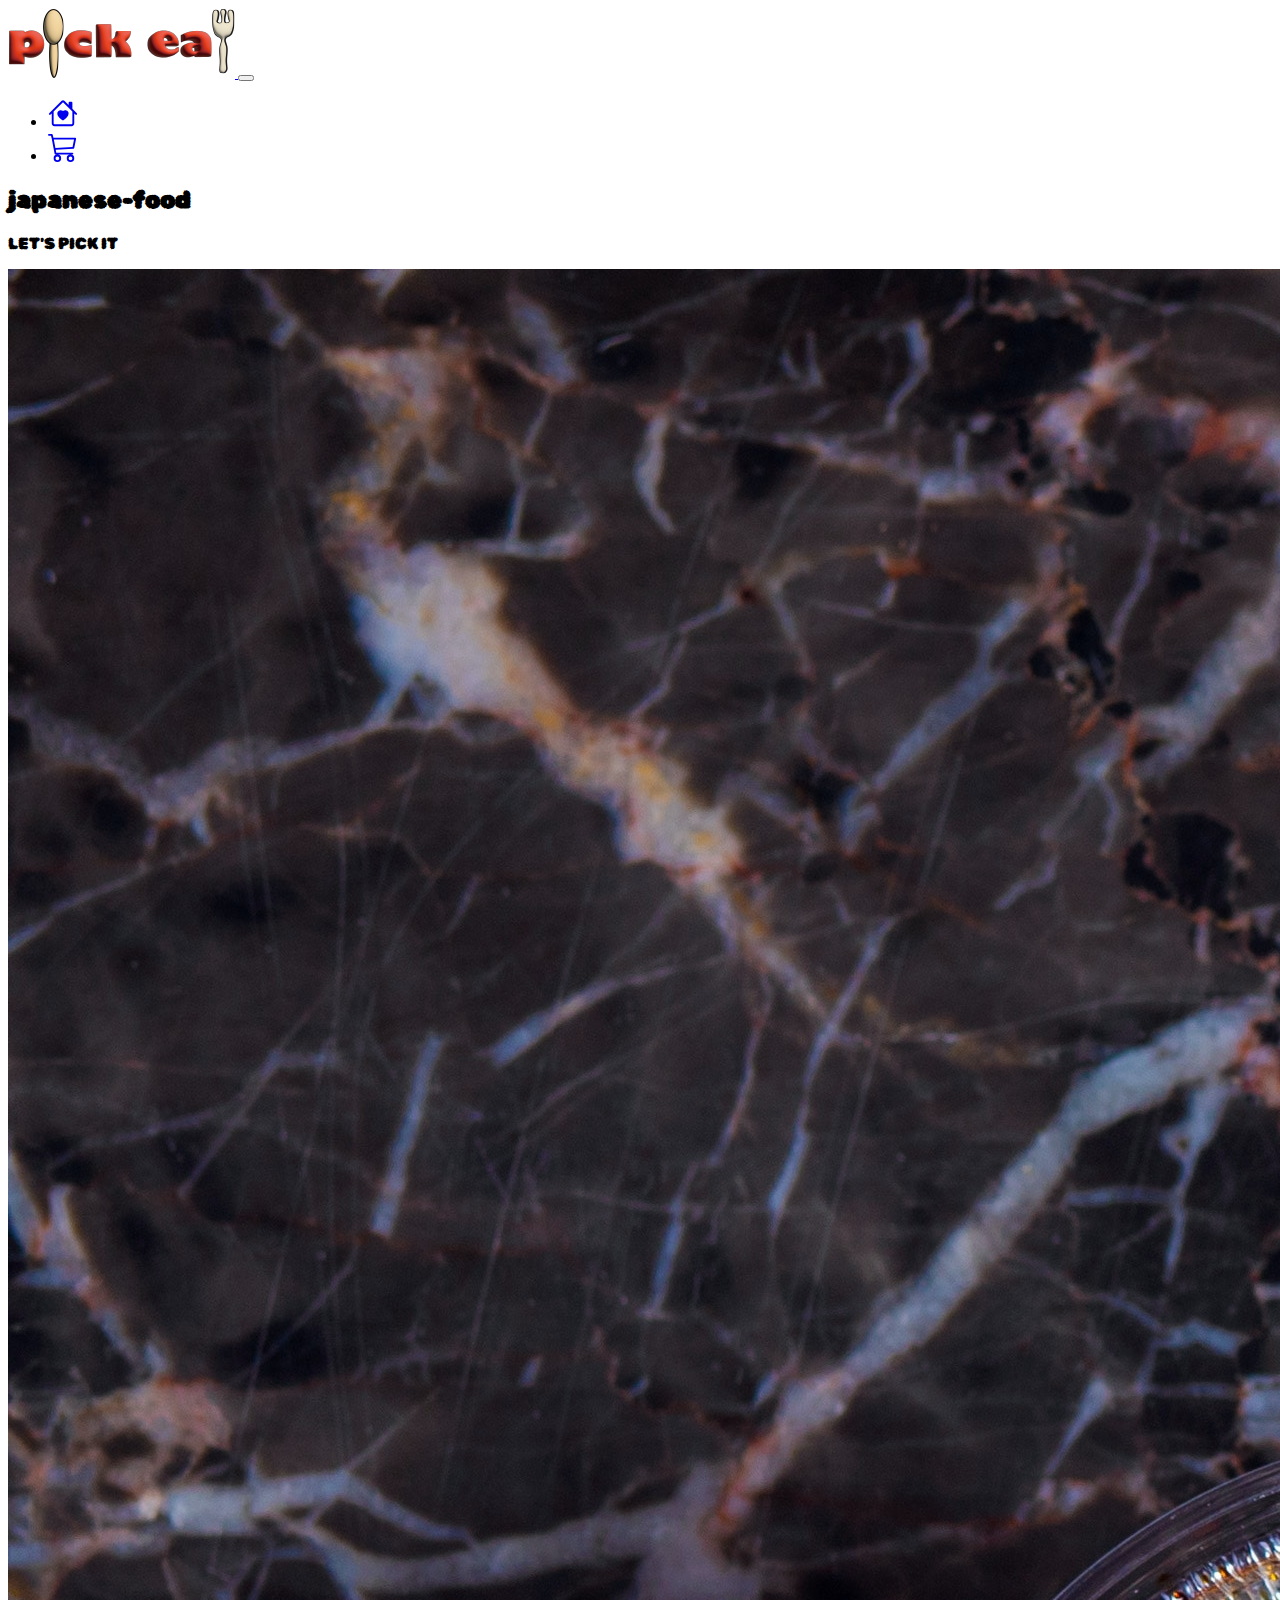
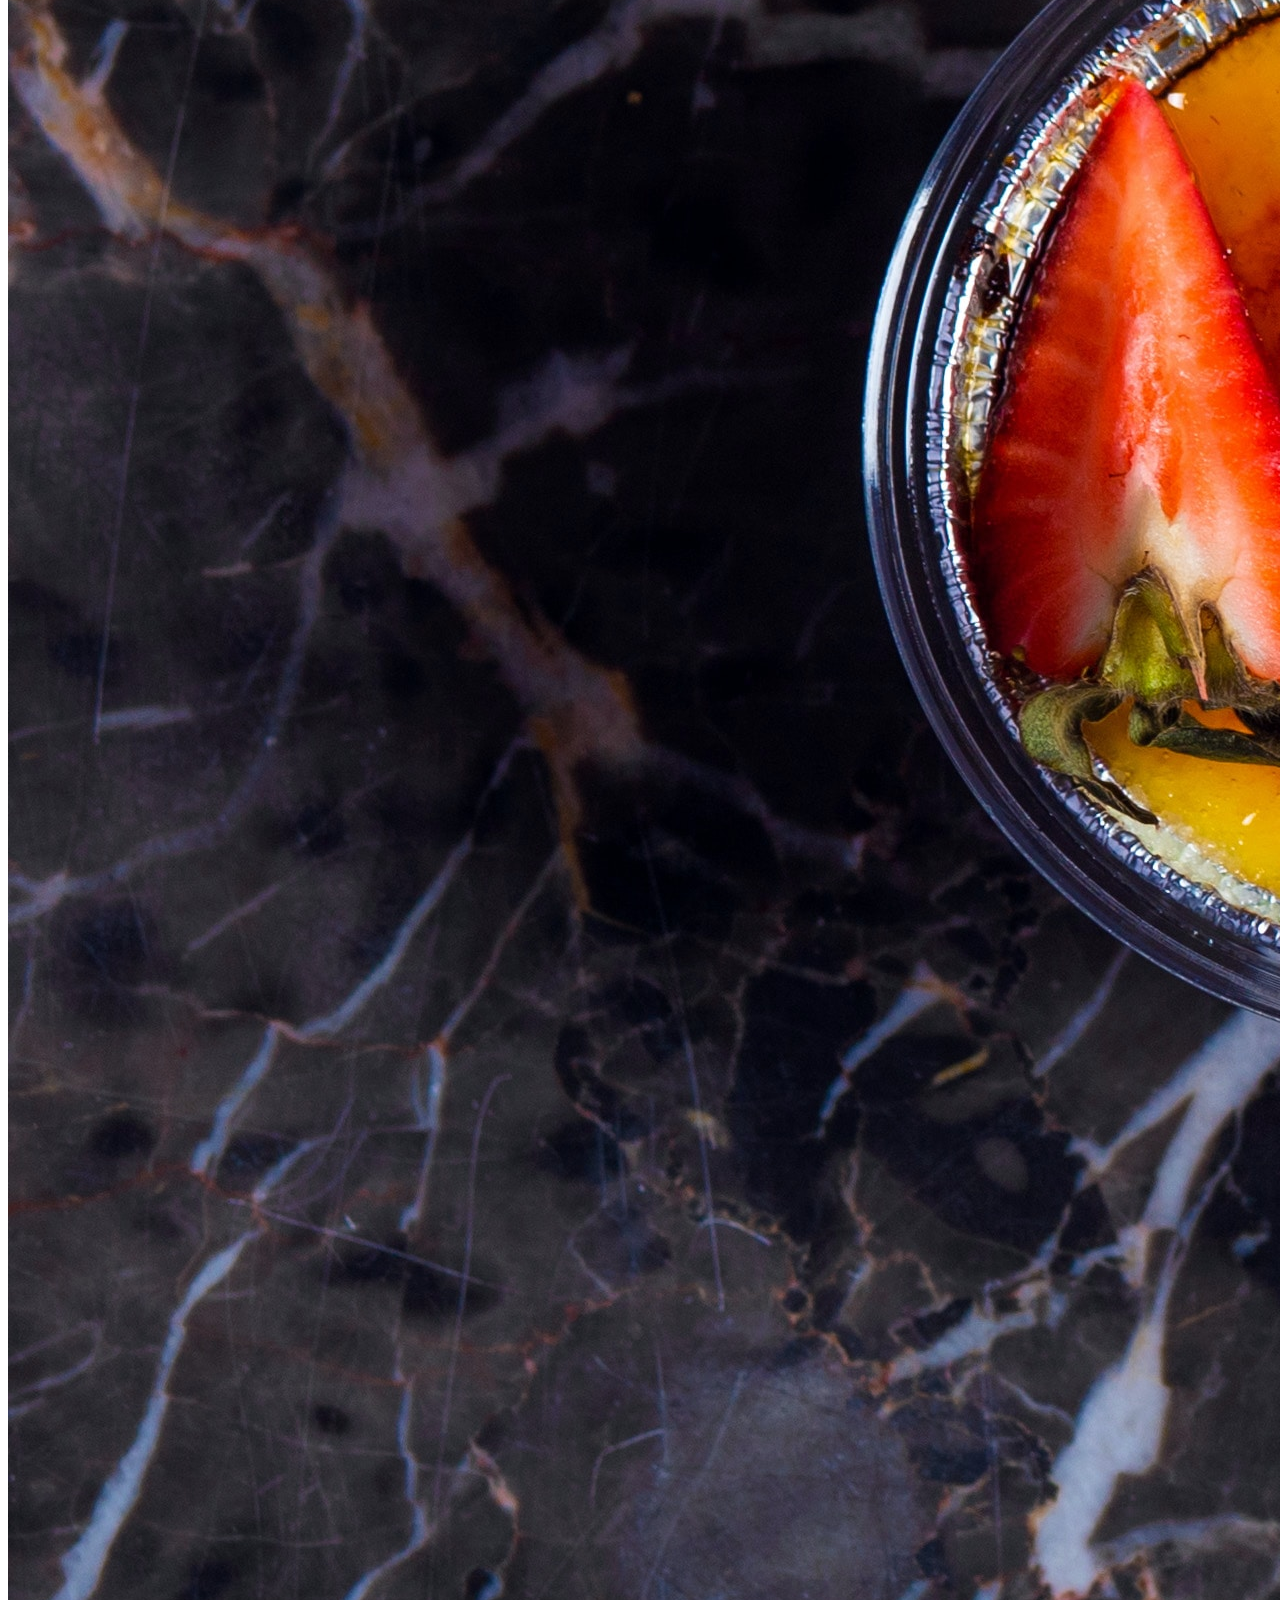
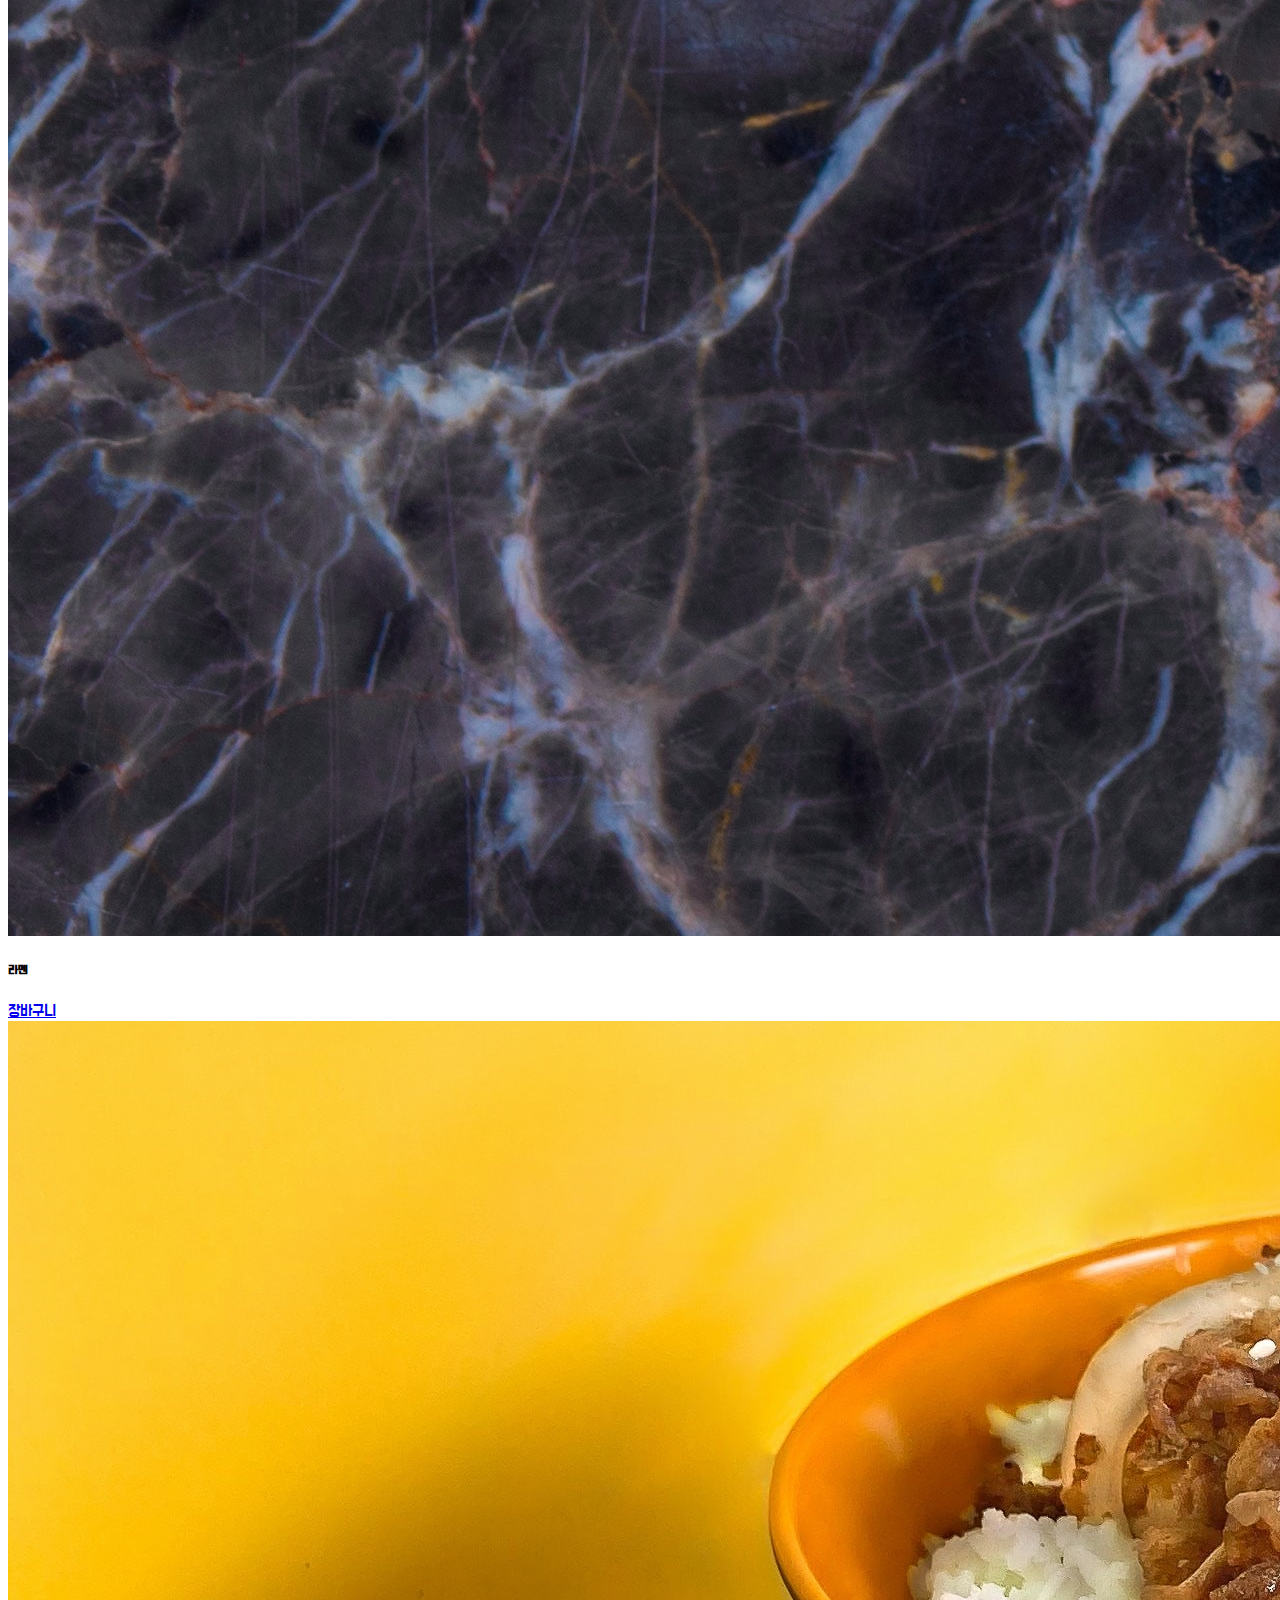
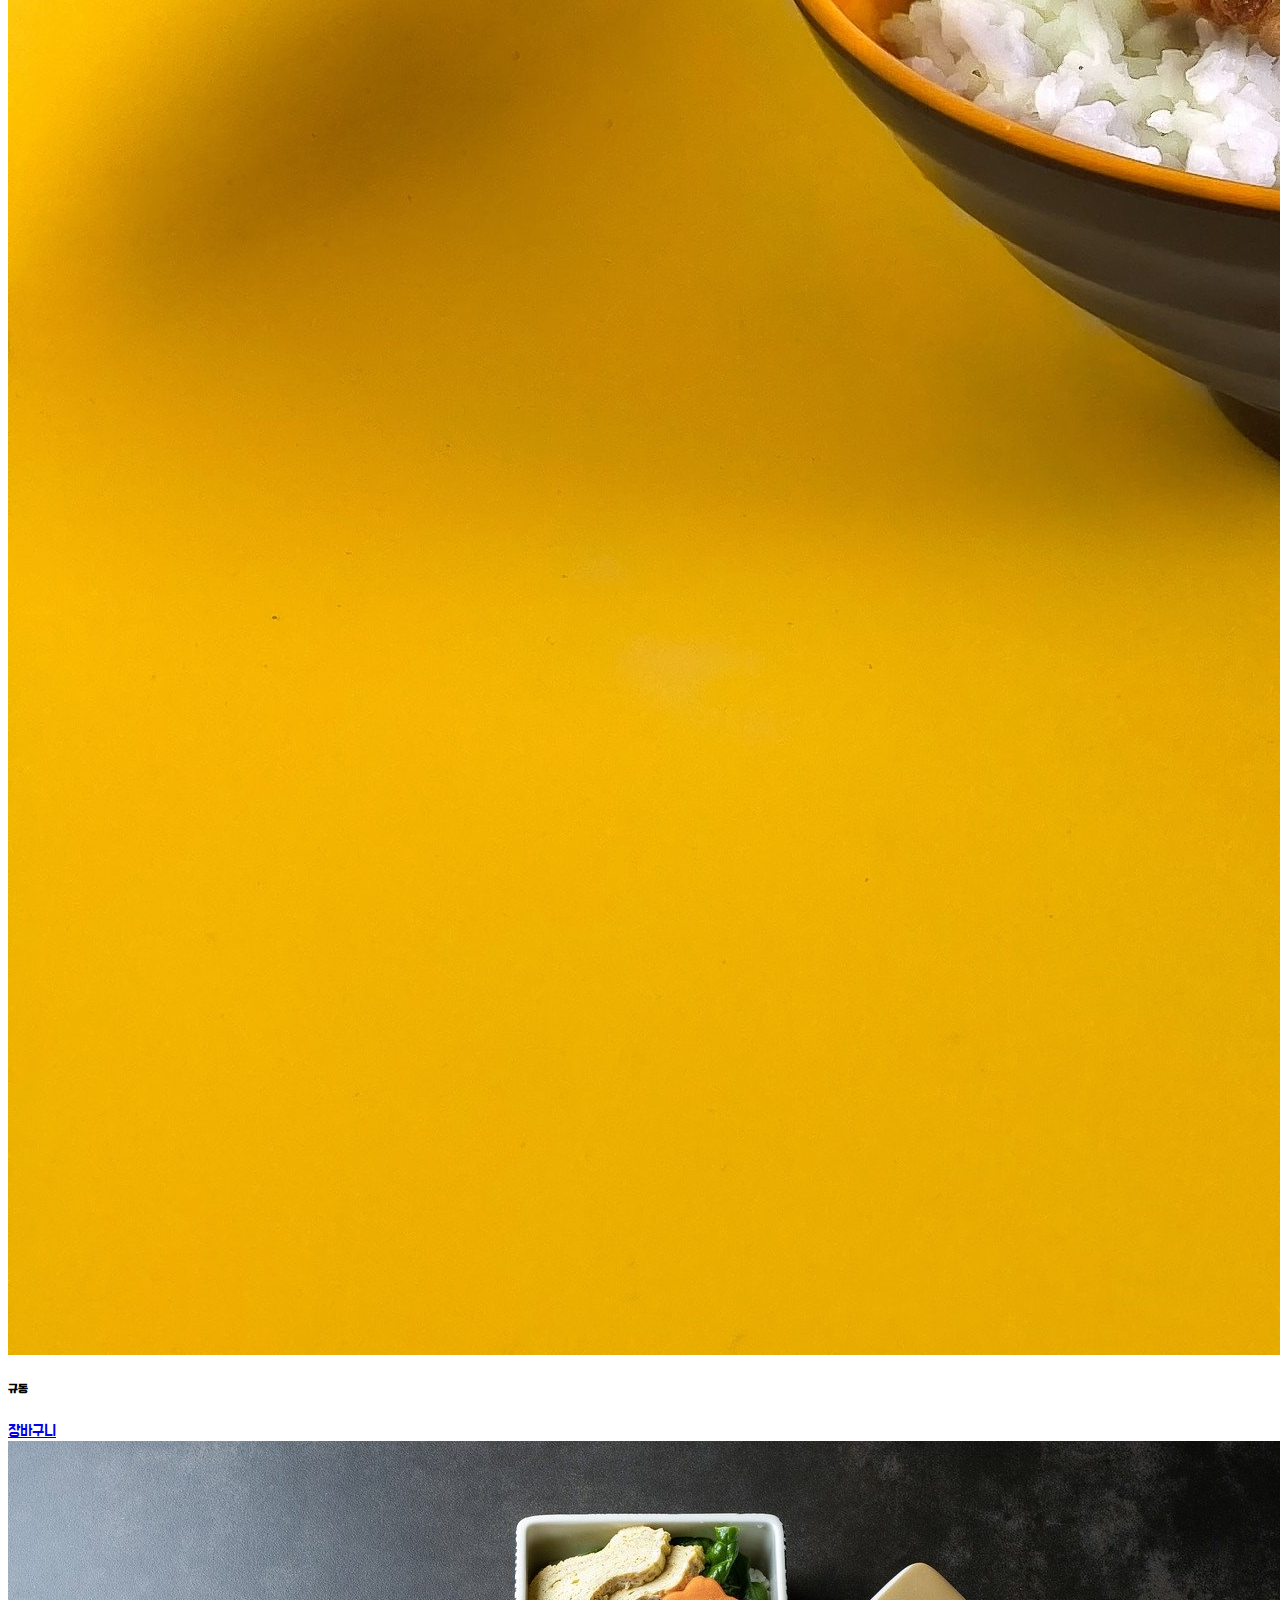
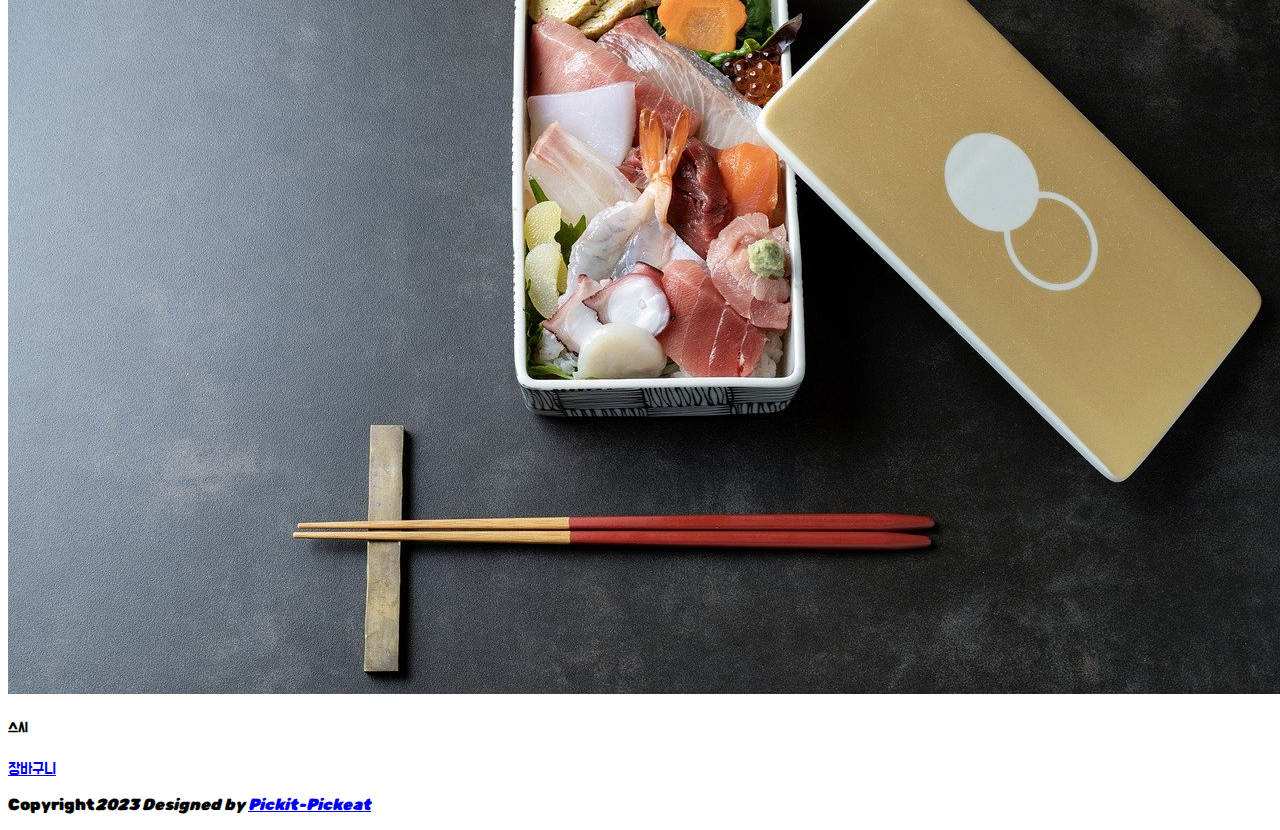
<file: dlftlrdl.html>
<!doctype html>
<html lang="ko">
  <head>
    <meta charset="utf-8">
    <meta name="viewport" content="width=device-width, initial-scale=1">
    <title>japanese</title>
    <link href="https://cdn.jsdelivr.net/npm/bootstrap@5.3.1/dist/css/bootstrap.min.css" rel="stylesheet" integrity="sha384-4bw+/aepP/YC94hEpVNVgiZdgIC5+VKNBQNGCHeKRQN+PtmoHDEXuppvnDJzQIu9" crossorigin="anonymous">
    <link rel="stylesheet" href="style.css">

    <link rel="preconnect" href="https://fonts.googleapis.com">
    <link rel="preconnect" href="https://fonts.gstatic.com" crossorigin>
    <link href="https://fonts.googleapis.com/css2?family=Gugi&family=Noto+Sans+KR:wght@400;700&display=swap"
        rel="stylesheet">
        <link rel="preconnect" href="https://fonts.googleapis.com">
        <link rel="preconnect" href="https://fonts.gstatic.com" crossorigin>
        <link href="https://fonts.googleapis.com/css2?family=Gugi&family=Noto+Sans+KR:wght@400;700&display=swap"
            rel="stylesheet">
     
            <link rel="preconnect" href="https://fonts.googleapis.com">
            <link rel="preconnect" href="https://fonts.gstatic.com" crossorigin>
            <link href="https://fonts.googleapis.com/css2?family=Gugi&family=Noto+Sans+KR:wght@400;700&display=swap"
                rel="stylesheet">
                <link rel="preconnect" href="https://fonts.googleapis.com">
         <link rel="preconnect" href="https://fonts.gstatic.com" crossorigin>
         <link href="https://fonts.googleapis.com/css2?family=Concert+One&family=Gugi&family=Rubik+Bubbles&display=swap" rel="stylesheet">
         <link rel="preconnect" href="https://fonts.googleapis.com">
         <link rel="preconnect" href="https://fonts.gstatic.com" crossorigin>
         <link href="https://fonts.googleapis.com/css2?family=Concert+One&family=Gaegu&family=Gugi&family=Rubik+Bubbles&display=swap" rel="stylesheet">
         <link rel="preconnect" href="https://fonts.googleapis.com">
         <link rel="preconnect" href="https://fonts.gstatic.com" crossorigin>
         <link href="https://fonts.googleapis.com/css2?family=Bagel+Fat+One&family=Concert+One&family=Gaegu&family=Gugi&family=Rubik+Bubbles&display=swap" rel="stylesheet">
         <link rel="preconnect" href="https://fonts.googleapis.com">
         <link rel="preconnect" href="https://fonts.gstatic.com" crossorigin>
         <link href="https://fonts.googleapis.com/css2?family=Bagel+Fat+One&family=Concert+One&family=Do+Hyeon&family=Gaegu&family=Gugi&family=Rubik+Bubbles&display=swap" rel="stylesheet">
      
  
  
  </head>
  <body>
 
    <nav class="navbar navbar-expand-md bg-warning navbar-warning fixed-top">
      <div class="container">

          <a class="nav-link" id="home" href="index.html">
              <img src="fhrh.png" alt="로고">
                  </a>

          <button class="navbar-toggler" type="button" data-bs-toggle="collapse" data-bs-target="#nav-menu"
              aria-controls="nav-menu" aria-expanded="false" aria-label="메뉴">
              <span class="navbar-toggler-icon"></span>
          </button>

          <div class="collapse navbar-collapse" id="nav-menu">
              <ul class="navbar-nav ms-auto my-2">
                  <li class="nav-item"><a class="nav-link" href="index.html" ><svg xmlns="http://www.w3.org/2000/svg" width="30" height="30" fill="currentColor" class="bi bi-house-heart" viewBox="0 0 16 16">
                    <path d="M8 6.982C9.664 5.309 13.825 8.236 8 12 2.175 8.236 6.336 5.309 8 6.982Z"/>
                    <path d="M8.707 1.5a1 1 0 0 0-1.414 0L.646 8.146a.5.5 0 0 0 .708.707L2 8.207V13.5A1.5 1.5 0 0 0 3.5 15h9a1.5 1.5 0 0 0 1.5-1.5V8.207l.646.646a.5.5 0 0 0 .708-.707L13 5.793V2.5a.5.5 0 0 0-.5-.5h-1a.5.5 0 0 0-.5.5v1.293L8.707 1.5ZM13 7.207V13.5a.5.5 0 0 1-.5.5h-9a.5.5 0 0 1-.5-.5V7.207l5-5 5 5Z"/>
                  </svg></a></li>
                  <li class="nav-item"><a class="nav-link"  href="wkdqkrnsl.html" target="_self"><svg xmlns="http://www.w3.org/2000/svg" width="30" height="30" fill="currentColor" class="bi bi-cart3" viewBox="0 0 16 16">
                    <path d="M0 1.5A.5.5 0 0 1 .5 1H2a.5.5 0 0 1 .485.379L2.89 3H14.5a.5.5 0 0 1 .49.598l-1 5a.5.5 0 0 1-.465.401l-9.397.472L4.415 11H13a.5.5 0 0 1 0 1H4a.5.5 0 0 1-.491-.408L2.01 3.607 1.61 2H.5a.5.5 0 0 1-.5-.5zM3.102 4l.84 4.479 9.144-.459L13.89 4H3.102zM5 12a2 2 0 1 0 0 4 2 2 0 0 0 0-4zm7 0a2 2 0 1 0 0 4 2 2 0 0 0 0-4zm-7 1a1 1 0 1 1 0 2 1 1 0 0 1 0-2zm7 0a1 1 0 1 1 0 2 1 1 0 0 1 0-2z"/>
                  </svg></a></li>
              </ul>
          </div>
      </div>
  </nav>

  <section class="bg-dark py-5" id="koreanfood">
    <div class="container overflow-hidden">
      <div class="text-center text-white py-5">
          <h2 class="fw-bold mb-3">japanese-food</h2>
          <p>LET'S PICK IT</p>
      </div>
      
      <div class="row row-cols-3">
        <div class="col">
    <div class="card border-warning mb-3" style="width: 18rem;">
      <img src="raman.jpg" class="card-img-top" alt="...">
      <div class="card-body border-warning text-center">
        <h5 class="card-title">라멘</h5>
        <a href="wkdqkrnsl.html" class="btn btn-warning btn-sm">장바구니</a>
      </div>
    </div>
        </div>
    <div class="col">
    <div class="card border-warning mb-3" style="width: 18rem;">
      <img src="ejvqkq.jpg" class="card-img-top" alt="...">
      <div class="card-body border-warning text-center">
        <h5 class="card-title">규동</h5>
        <a href="wkdqkrnsl.html" class="btn btn-warning btn-sm">장바구니</a>
      </div>
    </div> 
    </div>
    <div class="col">
    <div class="card border-warning mb-3" style="width: 18rem;">
      <img src="sushi-7709222_1280.jpg" class="card-img-top" alt="...">
      <div class="card-body border-warning text-center">
        <h5 class="card-title">스시</h5>
        <a href="wkdqkrnsl.html" class="btn btn-warning btn-sm">장바구니</a>
      </div>
    </div> 
    </div>
      </div>
      </div>
</section>
   <footer class="bg-dark text-white">
  <div class="container text-center">
    <p class="py-4 mb-0">Copyright<i class="bi bi-c-circle">2023 Designed by
      <a href="https://chaeyeon-eom.github.io/pickeatpickit/" target="_blank"
      class="Rubik Bubbles-font link-warning text-decoration">Pickit-Pickeat</a>
    </i></p>
  </div>
</footer>
    <script src="https://cdn.jsdelivr.net/npm/bootstrap@5.3.1/dist/js/bootstrap.bundle.min.js" integrity="sha384-HwwvtgBNo3bZJJLYd8oVXjrBZt8cqVSpeBNS5n7C8IVInixGAoxmnlMuBnhbgrkm" crossorigin="anonymous"></script>
  </body>
</html>
</file>
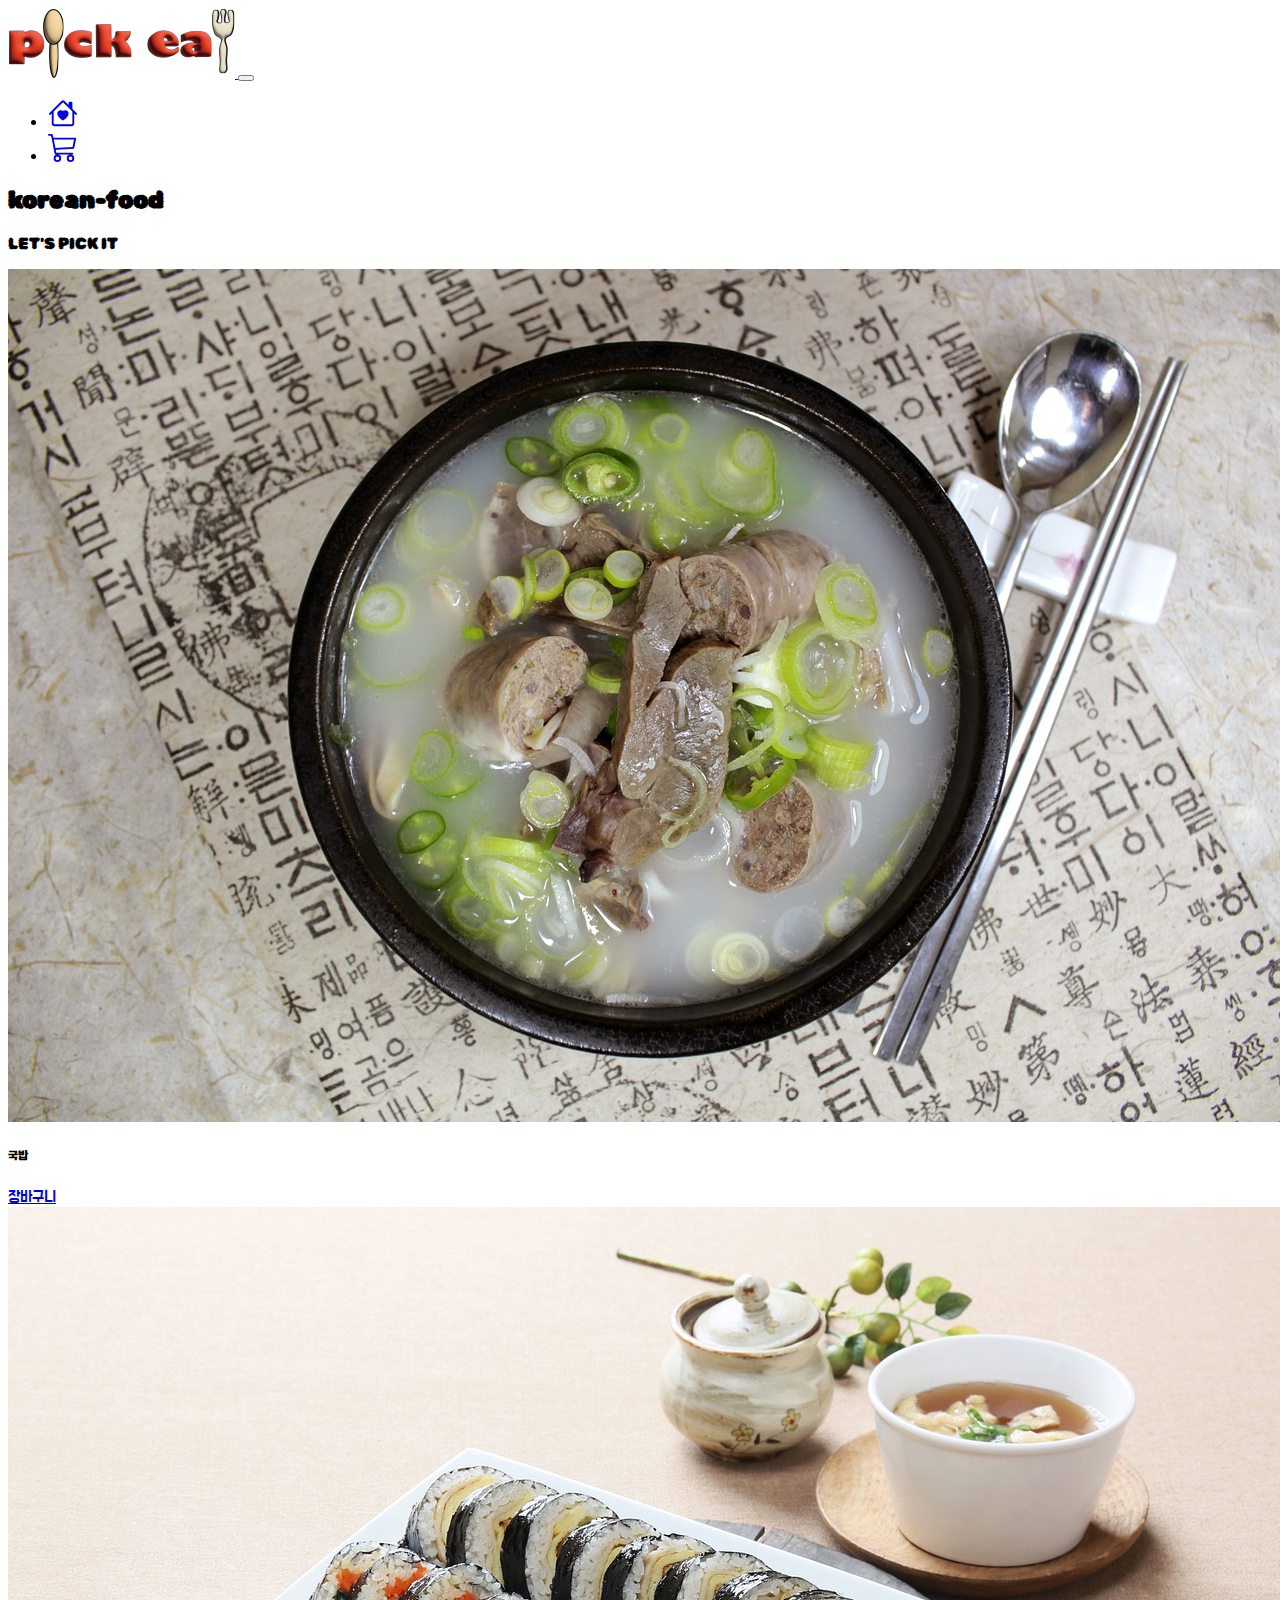
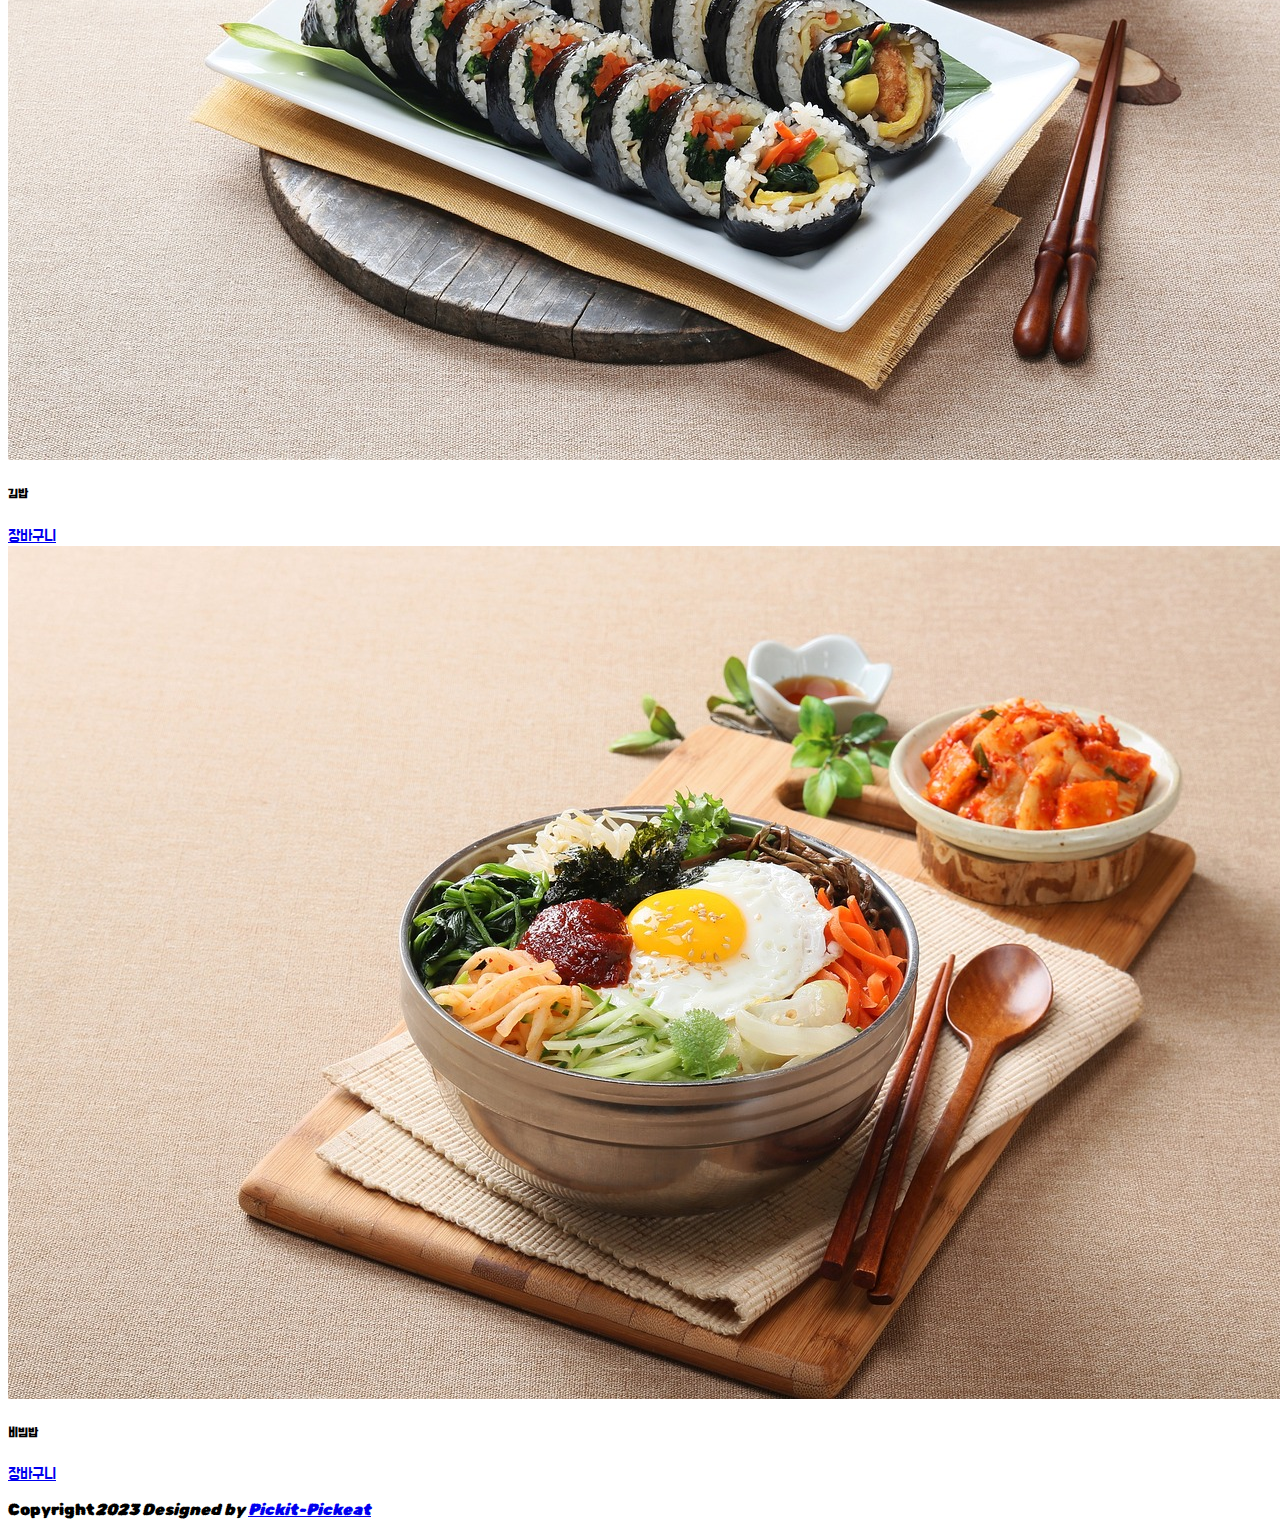
<file: gkstlr.html>
<!doctype html>
<html lang="ko">
  <head>
    <meta charset="utf-8">
    <meta name="viewport" content="width=device-width, initial-scale=1">
    <title>korean</title>
    <link href="https://cdn.jsdelivr.net/npm/bootstrap@5.3.1/dist/css/bootstrap.min.css" rel="stylesheet" integrity="sha384-4bw+/aepP/YC94hEpVNVgiZdgIC5+VKNBQNGCHeKRQN+PtmoHDEXuppvnDJzQIu9" crossorigin="anonymous">
    <link rel="stylesheet" href="style.css">

    <link rel="preconnect" href="https://fonts.googleapis.com">
    <link rel="preconnect" href="https://fonts.gstatic.com" crossorigin>
    <link href="https://fonts.googleapis.com/css2?family=Gugi&family=Noto+Sans+KR:wght@400;700&display=swap"rel="stylesheet">
 
      <link rel="preconnect" href="https://fonts.googleapis.com">
     <link rel="preconnect" href="https://fonts.gstatic.com" crossorigin>
     <link href="https://fonts.googleapis.com/css2?family=Gugi&family=Noto+Sans+KR:wght@400;700&display=swap" rel="stylesheet">
     <link rel="preconnect" href="https://fonts.googleapis.com">
     <link rel="preconnect" href="https://fonts.gstatic.com" crossorigin>
     <link href="https://fonts.googleapis.com/css2?family=Concert+One&family=Gugi&family=Rubik+Bubbles&display=swap" rel="stylesheet">
     <link rel="preconnect" href="https://fonts.googleapis.com">
     <link rel="preconnect" href="https://fonts.gstatic.com" crossorigin>
     <link href="https://fonts.googleapis.com/css2?family=Concert+One&family=Gaegu&family=Gugi&family=Rubik+Bubbles&display=swap" rel="stylesheet">
     <link rel="preconnect" href="https://fonts.googleapis.com">
     <link rel="preconnect" href="https://fonts.gstatic.com" crossorigin>
     <link href="https://fonts.googleapis.com/css2?family=Bagel+Fat+One&family=Concert+One&family=Gaegu&family=Gugi&family=Rubik+Bubbles&display=swap" rel="stylesheet">
     <link rel="preconnect" href="https://fonts.googleapis.com">
     <link rel="preconnect" href="https://fonts.gstatic.com" crossorigin>
     <link href="https://fonts.googleapis.com/css2?family=Bagel+Fat+One&family=Concert+One&family=Do+Hyeon&family=Gaegu&family=Gugi&family=Rubik+Bubbles&display=swap" rel="stylesheet">
  
  </head>
  <body>
      <nav class="navbar navbar-expand-md bg-warning navbar-warning fixed-top">
        <div class="container">
  
            <a class="nav-link" id="home" href="index.html">
                <img src="fhrh.png" alt="로고">
                    </a>
  
            <button class="navbar-toggler" type="button" data-bs-toggle="collapse" data-bs-target="#nav-menu"
                aria-controls="nav-menu" aria-expanded="false" aria-label="메뉴">
                <span class="navbar-toggler-icon"></span>
            </button>
  
            <div class="collapse navbar-collapse" id="nav-menu">
                <ul class="navbar-nav ms-auto my-2">
                    <li class="nav-item"><a class="nav-link" href="index.html" ><svg xmlns="http://www.w3.org/2000/svg" width="30" height="30" fill="currentColor" class="bi bi-house-heart" viewBox="0 0 16 16">
                      <path d="M8 6.982C9.664 5.309 13.825 8.236 8 12 2.175 8.236 6.336 5.309 8 6.982Z"/>
                      <path d="M8.707 1.5a1 1 0 0 0-1.414 0L.646 8.146a.5.5 0 0 0 .708.707L2 8.207V13.5A1.5 1.5 0 0 0 3.5 15h9a1.5 1.5 0 0 0 1.5-1.5V8.207l.646.646a.5.5 0 0 0 .708-.707L13 5.793V2.5a.5.5 0 0 0-.5-.5h-1a.5.5 0 0 0-.5.5v1.293L8.707 1.5ZM13 7.207V13.5a.5.5 0 0 1-.5.5h-9a.5.5 0 0 1-.5-.5V7.207l5-5 5 5Z"/>
                    </svg></a></li>
                    <li class="nav-item"><a class="nav-link"  href="wkdqkrnsl.html" target="_self"><svg xmlns="http://www.w3.org/2000/svg" width="30" height="30" fill="currentColor" class="bi bi-cart3" viewBox="0 0 16 16">
                      <path d="M0 1.5A.5.5 0 0 1 .5 1H2a.5.5 0 0 1 .485.379L2.89 3H14.5a.5.5 0 0 1 .49.598l-1 5a.5.5 0 0 1-.465.401l-9.397.472L4.415 11H13a.5.5 0 0 1 0 1H4a.5.5 0 0 1-.491-.408L2.01 3.607 1.61 2H.5a.5.5 0 0 1-.5-.5zM3.102 4l.84 4.479 9.144-.459L13.89 4H3.102zM5 12a2 2 0 1 0 0 4 2 2 0 0 0 0-4zm7 0a2 2 0 1 0 0 4 2 2 0 0 0 0-4zm-7 1a1 1 0 1 1 0 2 1 1 0 0 1 0-2zm7 0a1 1 0 1 1 0 2 1 1 0 0 1 0-2z"/>
                    </svg></a></li>
                </ul>
            </div>
        </div>
    </nav>

    <section class="bg-dark py-5" id="koreanfood">
      <div class="container overflow-hidden">
        <div class="text-center text-white py-5">
            <h2 class="fw-bold mb-3">korean-food</h2>
            <p>LET'S PICK IT</p>
        </div>
        
        <div class="row row-cols-3">
          <div class="col">
      <div class="card border-warning mb-3" style="width: 18rem;">
        <img src="rnrqkq.jpg" class="card-img-top" alt="...">
        <div class="card-body border-warning text-center">
          <h5 class="card-title">국밥</h5>
          <a href="wkdqkrnsl.html" class="btn btn-warning btn-sm">장바구니</a>
        </div>
      </div>
          </div>
      <div class="col">
      <div class="card border-warning mb-3" style="width: 18rem;">
        <img src="rlaqkq.jpg" class="card-img-top" alt="...">
        <div class="card-body border-warning text-center">
          <h5 class="card-title">김밥</h5>
          <a href="wkdqkrnsl.html" class="btn btn-warning btn-sm">장바구니</a>
        </div>
      </div> 
      </div>
      <div class="col">
      <div class="card border-warning mb-3" style="width: 18rem;">
        <img src="qlqlaqkq.jpg" class="card-img-top" alt="...">
        <div class="card-body border-warning text-center">
          <h5 class="card-title">비빔밥</h5>
          <a href="wkdqkrnsl.html" class="btn btn-warning btn-sm">장바구니</a>
        </div>
      </div> 
      </div>
        </div>
        </div>
  </section>
<footer class="bg-dark text-white">
  <div class="container text-center">
    <p class="py-4 mb-0">Copyright<i class="bi bi-c-circle">2023 Designed by
      <a href="https://chaeyeon-eom.github.io/pickeatpickit/" target="_blank"
      class="Rubik Bubbles-font link-warning text-decoration">Pickit-Pickeat</a>
    </i></p>
  </div>
</footer>
    <script src="https://cdn.jsdelivr.net/npm/bootstrap@5.3.1/dist/js/bootstrap.bundle.min.js" integrity="sha384-HwwvtgBNo3bZJJLYd8oVXjrBZt8cqVSpeBNS5n7C8IVInixGAoxmnlMuBnhbgrkm" crossorigin="anonymous"></script>
  </body>
</html>
</file>
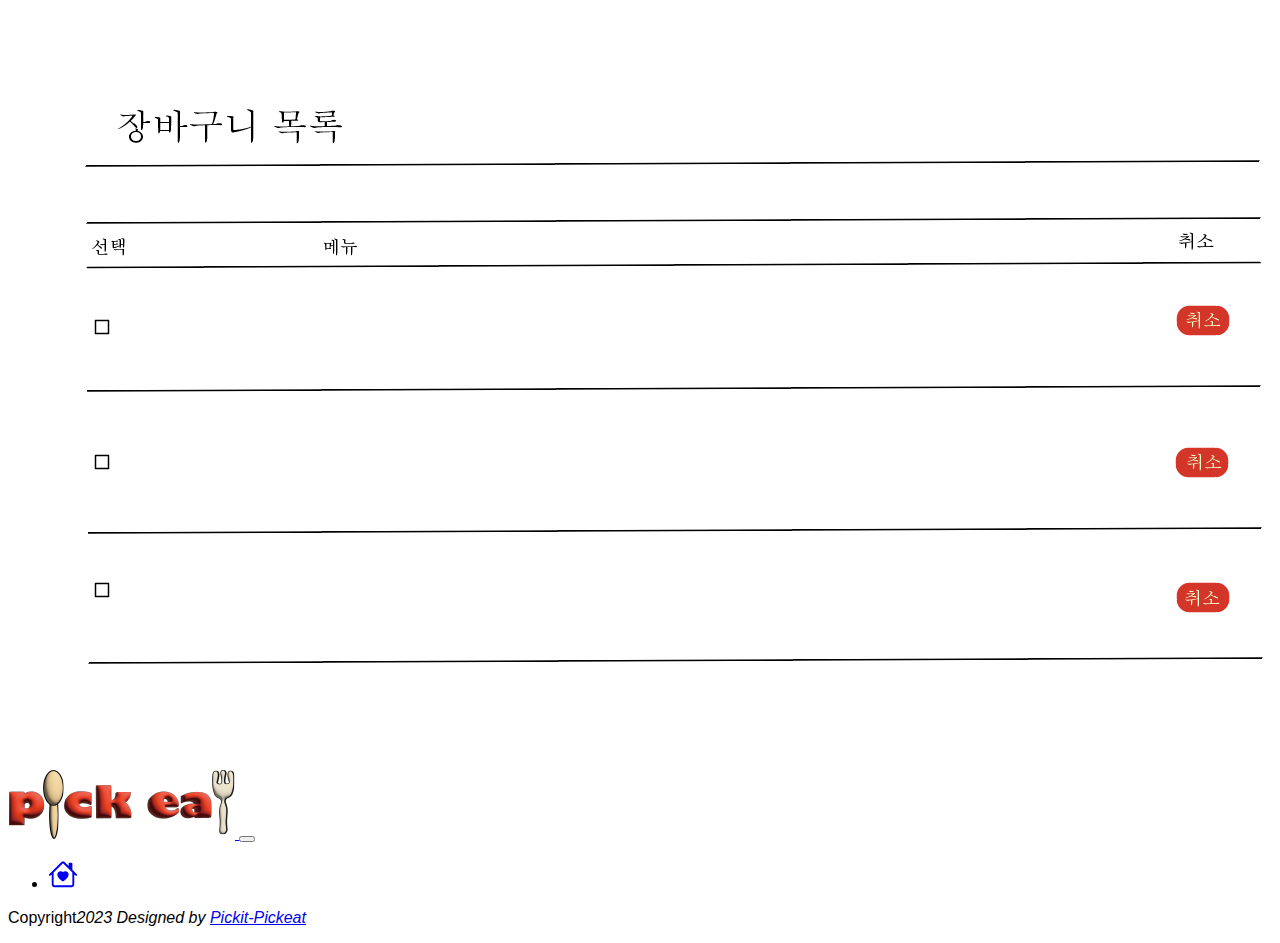
<file: wkdqkrnsl.html>
<!doctype html>
<html lang="ko">
  <head>
    <meta charset="utf-8">
    <meta name="viewport" content="width=device-width, initial-scale=1">
    <title >cart</title>
    <link href="https://cdn.jsdelivr.net/npm/bootstrap@5.3.1/dist/css/bootstrap.min.css" rel="stylesheet" integrity="sha384-4bw+/aepP/YC94hEpVNVgiZdgIC5+VKNBQNGCHeKRQN+PtmoHDEXuppvnDJzQIu9" crossorigin="anonymous">
    <link rel="stylesheet" href="style.css">
     
    <link rel="preconnect" href="https://fonts.googleapis.com">
    <link rel="preconnect" href="https://fonts.gstatic.com" crossorigin>
    <link href="https://fonts.googleapis.com/css2?family=Gugi&family=Noto+Sans+KR:wght@400;700&display=swap"
        rel="stylesheet">
 
 
  </head>
  <body>
    
 <img src="cart.png">

    <nav class="navbar navbar-expand-md bg-warning navbar-warning fixed-top">
      <div class="container">

          <a class="nav-link" href="index.html" id="home">
              <img src="fhrh.png" alt="로고">
                  </a>

          <button class="navbar-toggler" type="button" data-bs-toggle="collapse" data-bs-target="#nav-menu"
              aria-controls="nav-menu" aria-expanded="false" aria-label="메뉴">
              <span class="navbar-toggler-icon"></span>
          </button>

          <div class="collapse navbar-collapse" id="nav-menu">
              <ul class="navbar-nav ms-auto my-2">
                  <li class="nav-item"><a class="nav-link" href="index.html"><svg xmlns="http://www.w3.org/2000/svg" width="30" height="30" fill="currentColor" class="bi bi-house-heart" viewBox="0 0 16 16">
                    <path d="M8 6.982C9.664 5.309 13.825 8.236 8 12 2.175 8.236 6.336 5.309 8 6.982Z"/>
                    <path d="M8.707 1.5a1 1 0 0 0-1.414 0L.646 8.146a.5.5 0 0 0 .708.707L2 8.207V13.5A1.5 1.5 0 0 0 3.5 15h9a1.5 1.5 0 0 0 1.5-1.5V8.207l.646.646a.5.5 0 0 0 .708-.707L13 5.793V2.5a.5.5 0 0 0-.5-.5h-1a.5.5 0 0 0-.5.5v1.293L8.707 1.5ZM13 7.207V13.5a.5.5 0 0 1-.5.5h-9a.5.5 0 0 1-.5-.5V7.207l5-5 5 5Z"/>
                  </svg></a></li>
                
                  </svg></a></li>
              </ul>
          </div>
      </div>
  </nav>
 
  

<footer class="bg-dark text-white">
  <div class="container text-center">
    <p class="py-4 mb-0">Copyright<i class="bi bi-c-circle">2023 Designed by
      <a href="https://chaeyeon-eom.github.io/pickeatpickit/" target="_blank"
      class="Rubik Bubbles-font link-warning text-decoration">Pickit-Pickeat</a>
    </i></p>
  </div>
</footer>

    <script src="https://cdn.jsdelivr.net/npm/bootstrap@5.3.1/dist/js/bootstrap.bundle.min.js" integrity="sha384-HwwvtgBNo3bZJJLYd8oVXjrBZt8cqVSpeBNS5n7C8IVInixGAoxmnlMuBnhbgrkm" crossorigin="anonymous"></script>
  </body>
</html>
</file>
<file: style.css>
header {
    background-image: linear-gradient(to top, rgba(0, 0, 0, 0.8), rgba(0, 0, 0, 0.2)), url(food-366875_1280.jpg);
    background-size: cover;
    background-position: center top;
    background-attachment: fixed;
  
}
body {
    font-family: 'Rubik Bubbles','Do Hyeon','Gaegu', sans-serif;
    h4{text-decoration-color:orange;}
}


 #pickit {
    background-image: linear-gradient( rgba(0, 0, 0, 0.8), rgba(0, 0, 0, 0.2)), url(cothqorud.jpg);
    background-size: cover;
    background-position: center;
    background-attachment: fixed;

}

 

.card-hover:hover {
    background-color: #ffc10726;
}

#cart {
    background-image:  url(cart.png);
}

.rounded-circle-container {
    border-radius: 50%;
    overflow: hidden;
    width: 300px; /* Adjust the width and height as needed */
    height: 300px;
    text-align: center;
    display: flex;
    flex-direction: column;
    align-items: center;
    justify-content: center;
}

.rounded-circle-container i {
    margin-bottom: 10px;
}
</file>
